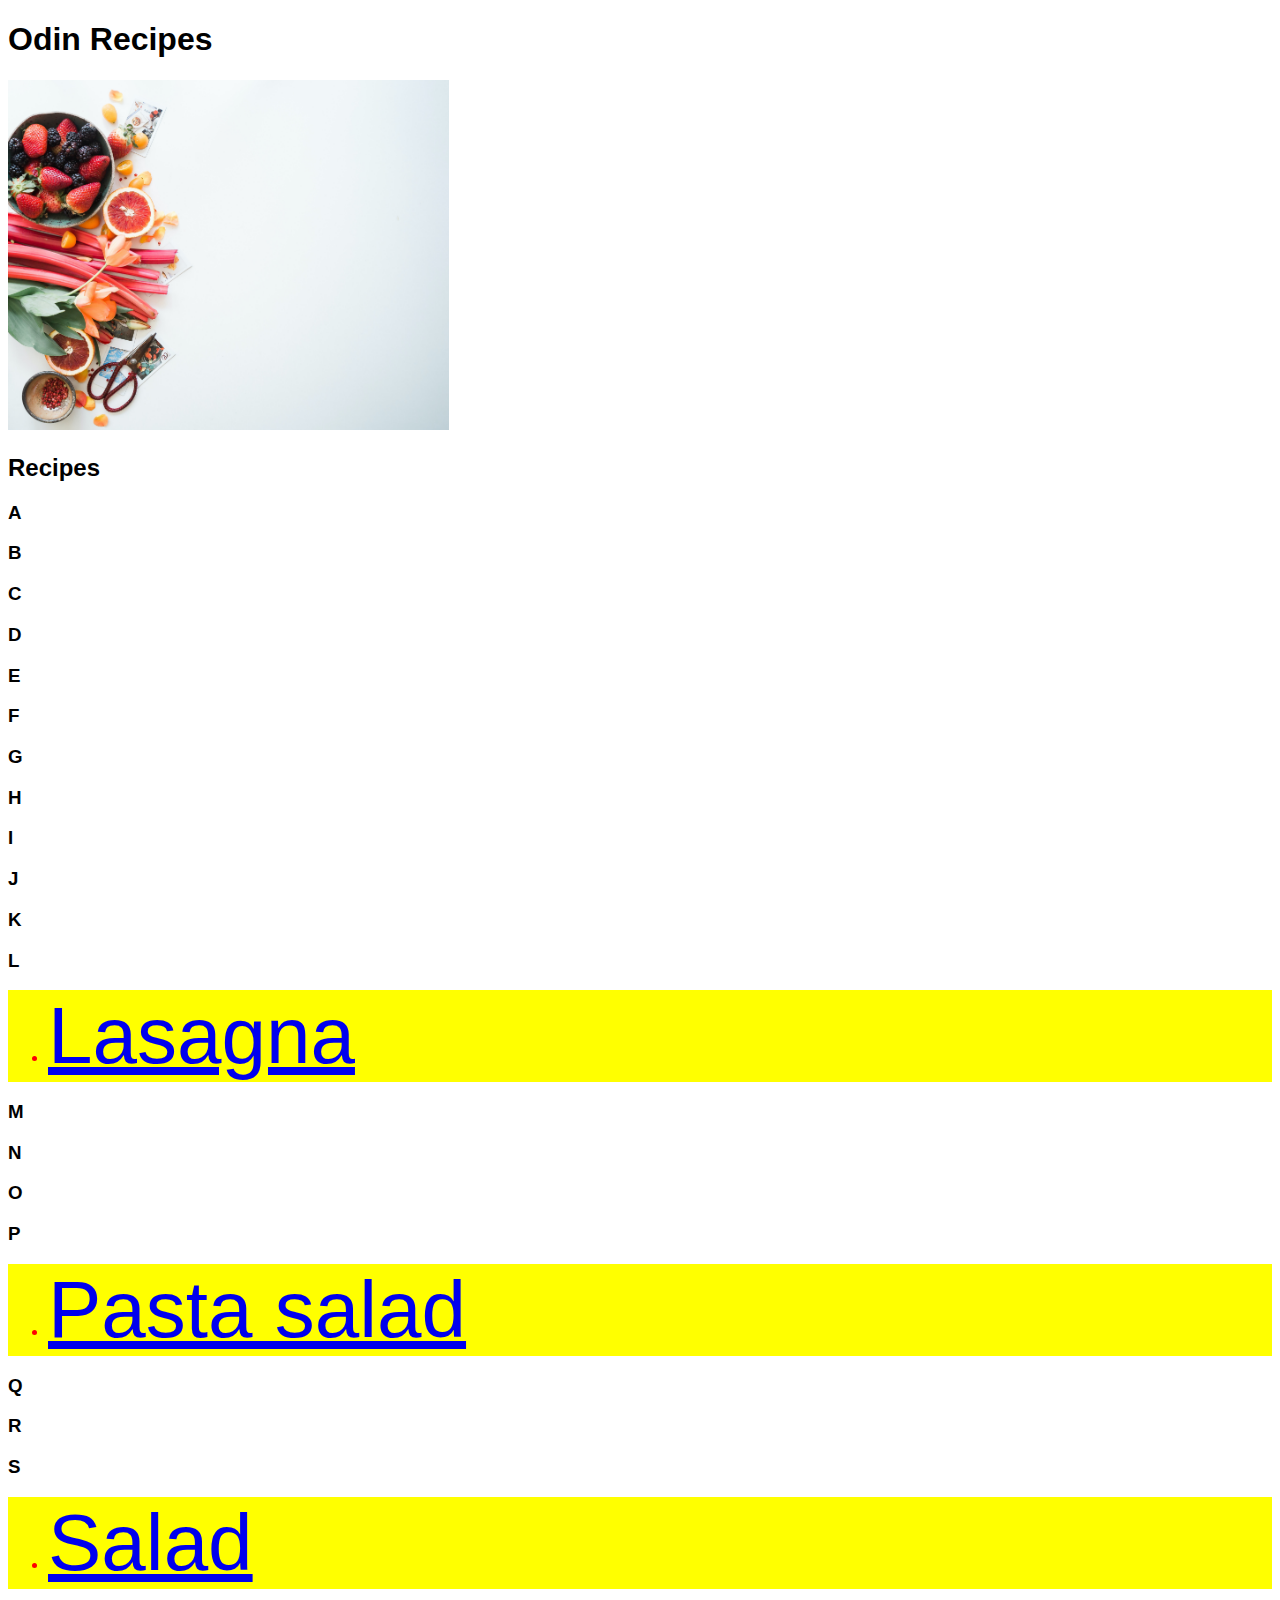
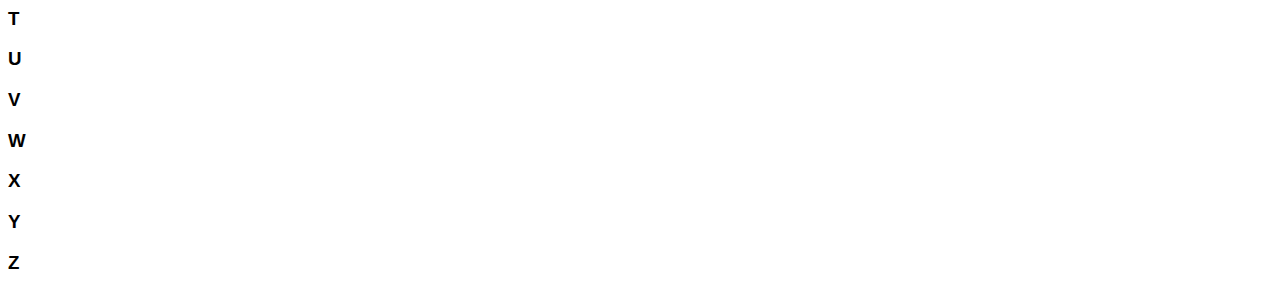
<file: index.html>
<!DOCTYPE html>
<html lang="en">
    <head>
        <meta charset="utf-8">
        <title>Odin Recipes</title>
        <link rel="stylesheet" href="css/style.css">
    </head>

    <body>
        <h1>Odin Recipes</h1>
        <img src="img/home.jpg" alt="A board full of different food ingredients">
        <p>
            <h2>Recipes</h2>
            <h3>A</h3>
            <h3>B</h3>
            <h3>C</h3>
            <h3>D</h3>
            <h3>E</h3>
            <h3>F</h3>
            <h3>G</h3>
            <h3>H</h3>
            <h3>I</h3>
            <h3>J</h3>
            <h3>K</h3>
            <h3>L</h3>
            <ul>
                <li> <a href="recipes/lasagna.html">Lasagna</a> </li>
            </ul>
            <h3>M</h3>
            <h3>N</h3>
            <h3>O</h3>
            <h3>P</h3>
            <ul>
                <li> <a href="recipes/pastasalad.html">Pasta salad</a></li>
            </ul>
            <h3>Q</h3>
            <h3>R</h3>
            <h3>S</h3>
            <ul>
                <li> <a href="recipes/salad.html">Salad</a> </li>
            </ul>
            <h3>T</h3>
            <h3>U</h3>
            <h3>V</h3>
            <h3>W</h3>
            <h3>X</h3>
            <h3>Y</h3>
            <h3>Z</h3>

        </p>
        
    </body>

</html>
</file>
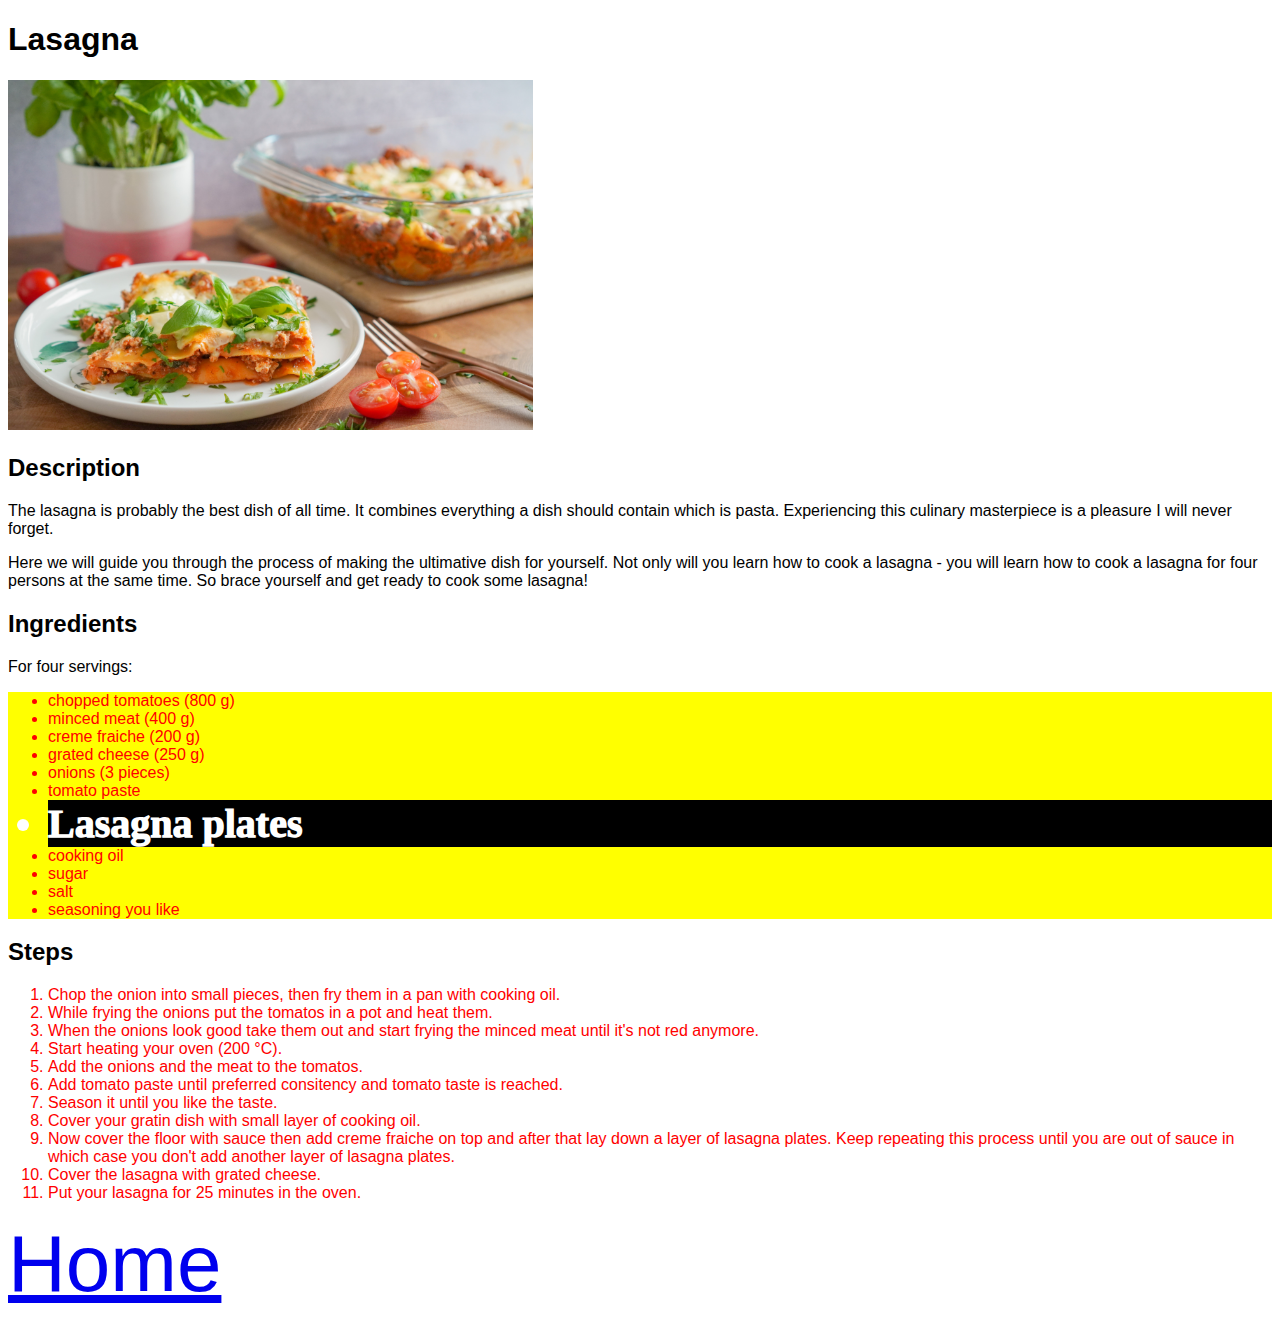
<file: recipes/lasagna.html>
<!DOCTYPE html>
<html lang="en">
    <head>
        <meta charset="utf-8">
        <title>Odin Recipes</title>
        <link rel="stylesheet" href="../css/style.css">


    </head>

    <body>
        <h1>Lasagna</h1>
        <p>
            <img src="../img/lasagna.jpg" alt="A piece lasagna on a plate">
        </p>
        <h2>Description</h2>
        <p>The lasagna is probably the best dish of all time. 
            It combines everything a dish should contain which is pasta. 
        Experiencing this culinary masterpiece is a pleasure I will never forget.</p>

        <p> Here we will guide you through the process of making the ultimative dish for yourself.
            Not only will you learn how to cook a lasagna - you will learn how to cook a lasagna for four
            persons at the same time. So brace yourself and get ready to cook some lasagna!
        </p>

        <h2>Ingredients</h2>
        <p>
            For four servings:
            <ul>
                <li> chopped tomatoes (800 g)</li>
                <li> minced meat (400 g)</li>
                <li> creme fraiche (200 g)</li>
                <li> grated cheese (250 g)</li>
                <li> onions (3 pieces)</li>
                <li> tomato paste</li>
                <li class="pasta"> Lasagna plates</li>
                <li> cooking oil</li>
                <li> sugar</li>
                <li> salt </li>
                <li> seasoning you like </li>
            </ul>
        </p>
        
        <h2>Steps</h2>
        <p>
            <ol>
                <li> Chop the onion into small pieces, then fry them in a pan with cooking oil.</li>
                <li> While frying the onions put the tomatos in a pot and heat them.</li>
                <li> When the onions look good take them out and start frying the minced meat until it's not red anymore.</li>
                <li> Start heating your oven (200 °C).</li>
                <li> Add the onions and the meat to the tomatos.</li>
                <li> Add tomato paste until preferred consitency and tomato taste is reached.</li>
                <li> Season it until you like the taste.</li>
                <li> Cover your gratin dish with small layer of cooking oil.</li>
                <li> Now cover the floor with sauce then add creme fraiche on top and after that lay down a layer
                    of lasagna plates. Keep repeating this process until you are out of sauce in which case you don't add 
                    another layer of lasagna plates. 
                </li>
                <li> Cover the lasagna with grated cheese.</li>
                <li> Put your lasagna for 25 minutes in the oven.</li>
            </ol>
        </p>
        <p>
            <a href="../index.html">Home</a>
        </p>
    </body>
</html>
</file>
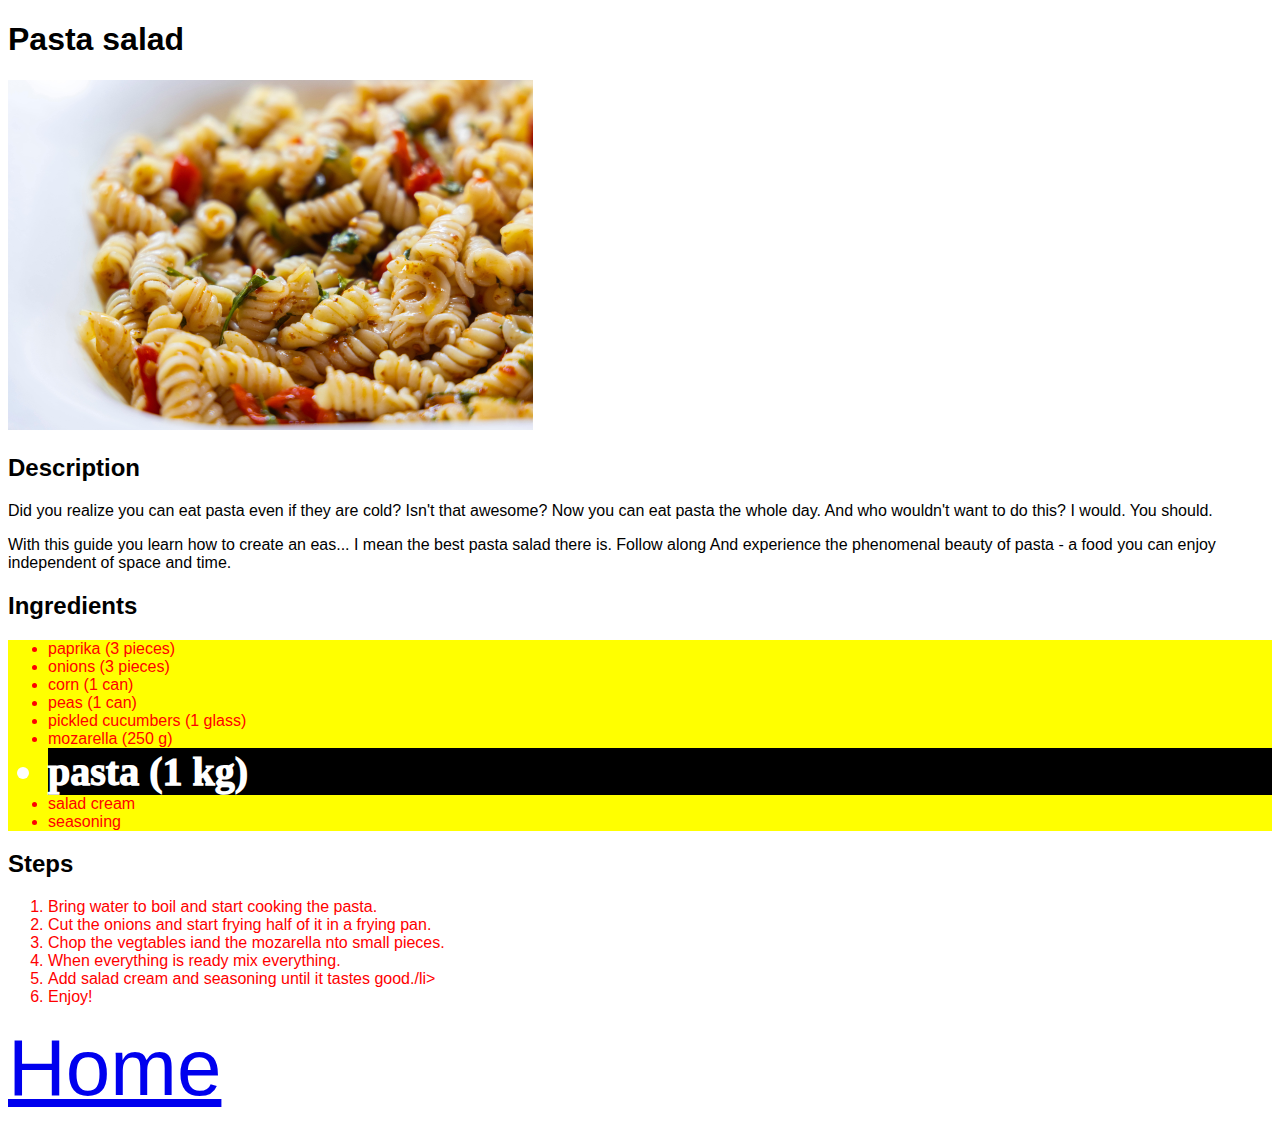
<file: recipes/pastasalad.html>
<!DOCTYPE html>
<html lang="en">
    <head>
        <meta charset="utf-8">
        <title>Odin recipes</title>
        <link rel="stylesheet" href="../css/style.css">

    </head>

    <body>
        <h1>Pasta salad</h1>
        <p>
            <img src="../img/pastasalad.jpg" alt="A delicious pasta salad">
        </p>
        <h2>Description</h2>
        <p>Did you realize you can eat pasta even if they are cold? Isn't that awesome? Now you can eat pasta
            the whole day. And who wouldn't want to do this? I would. You should.
        </p>
        <p>With this guide you learn how to create an eas... I mean the best pasta salad there is. Follow along And
            experience the phenomenal beauty of pasta - a food you can enjoy independent of space and time. 
        </p>
        <h2>Ingredients</h2>
        <p>
            <ul>
                <li>paprika (3 pieces)</li>
                <li>onions (3 pieces)</li>
                <li>corn (1 can)</li>
                <li>peas (1 can)</li>
                <li>pickled cucumbers (1 glass)</li>
                <li>mozarella (250 g)</li>
                <li class="pasta">pasta (1 kg)</li>
                <li>salad cream</li>
                <li>seasoning</li>
            </ul>
        </p>
        <h2>Steps</h2>
        <p>
            <ol>
                <li>Bring water to boil and start cooking the pasta.</li>
                <li>Cut the onions and start frying half of it in a frying pan.</li>
                <li>Chop the vegtables iand the mozarella nto small pieces.</li>
                <li>When everything is ready mix everything.</li>
                <li>Add salad cream and seasoning until it tastes good./li>
                <li> Enjoy!</li>
            </ol>
        </p>
        <p>
            <a href="../index.html">Home</a>
        </p>
    </body>
</html>
</file>
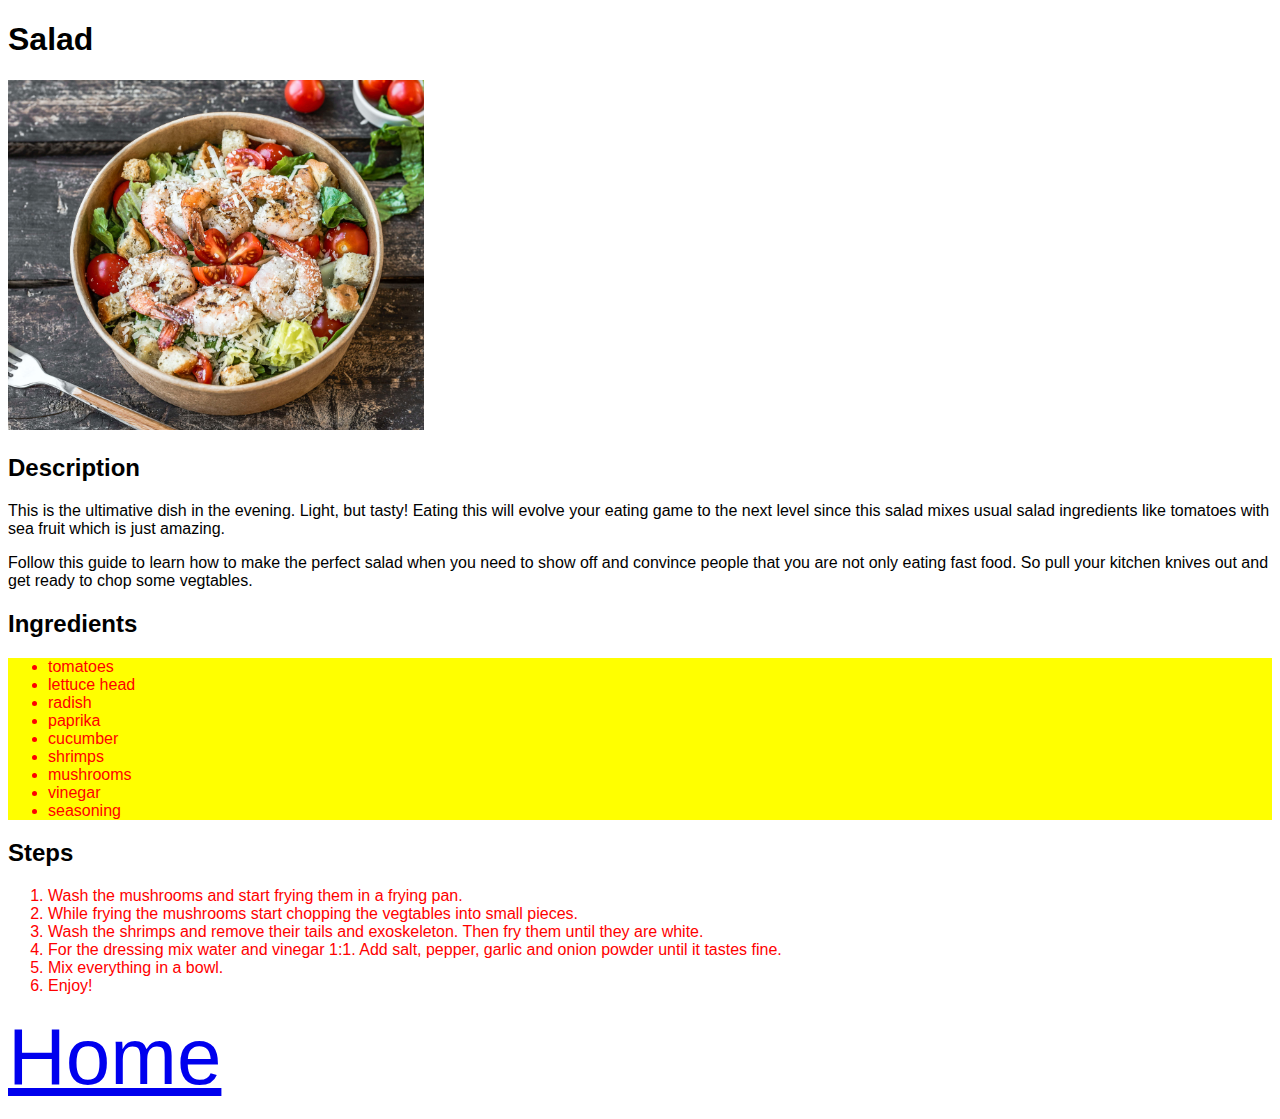
<file: recipes/salad.html>
<!DOCTYPE html>
<html lang="en">
    <head>
        <meta charset="utf-8">
        <title>Odin recipes</title>
        <link rel="stylesheet" href="../css/style.css">

    </head>

    <body>
        <h1>Salad</h1>
        <p>
            <img src="../img/salad.jpg" alt="A delicious salad">
        </p>
        <h2>Description</h2>
        <p>This is the ultimative dish in the evening. Light, but tasty!
            Eating this will evolve your eating game to the next level since this salad mixes
            usual salad ingredients like tomatoes with sea fruit which is just amazing.
        </p>
        <p>Follow this guide to learn how to make the perfect salad when you need to show off and
            convince people that you are not only eating fast food. So pull your kitchen knives out and get
            ready to chop some vegtables.
        </p>
        <h2>Ingredients</h2>
        <p>
            <ul>
                <li>tomatoes</li>
                <li>lettuce head</li>
                <li>radish</li>
                <li>paprika</li>
                <li>cucumber</li>
                <li>shrimps</li>
                <li>mushrooms</li>
                <li>vinegar</li>
                <li>seasoning</li>
            </ul>
        </p>
        <h2>Steps</h2>
        <p>
            <ol>
                <li>Wash the mushrooms and start frying them in a frying pan.</li>
                <li>While frying the mushrooms start chopping the vegtables into small pieces.</li>
                <li>Wash the shrimps and remove their tails and exoskeleton. Then fry them until they are white.</li>
                <li>For the dressing mix water and vinegar 1:1. Add salt, pepper, garlic and onion powder until it tastes fine.</li>
                <li>Mix everything in a bowl. </li>
                <li> Enjoy!</li>
            </ol>
        </p>
        <p>
            <a href="../index.html">Home</a>
        </p>
    </body>
</html>
</file>
<file: css/style.css>
body {
    font-family: Calibri, 'Trebuchet MS', sans-serif;
}
ul {
    background-color: #ffff00;
}

li {
    color: #ff0000;
}

img {
    width: auto;
    height: 350px;
}

h2 {
    font-family: -apple-system, BlinkMacSystemFont, 'Segoe UI', Roboto, Oxygen, Ubuntu, Cantarell, 'Open Sans', 'Helvetica Neue', sans-serif;
}

a {
    font-size: 80px;
}

.pasta {
    background-color: #000000;
    color:white;
    font-size: 40px;
    font-weight: 1000;
    font-family: fantasy;

}
</file>
